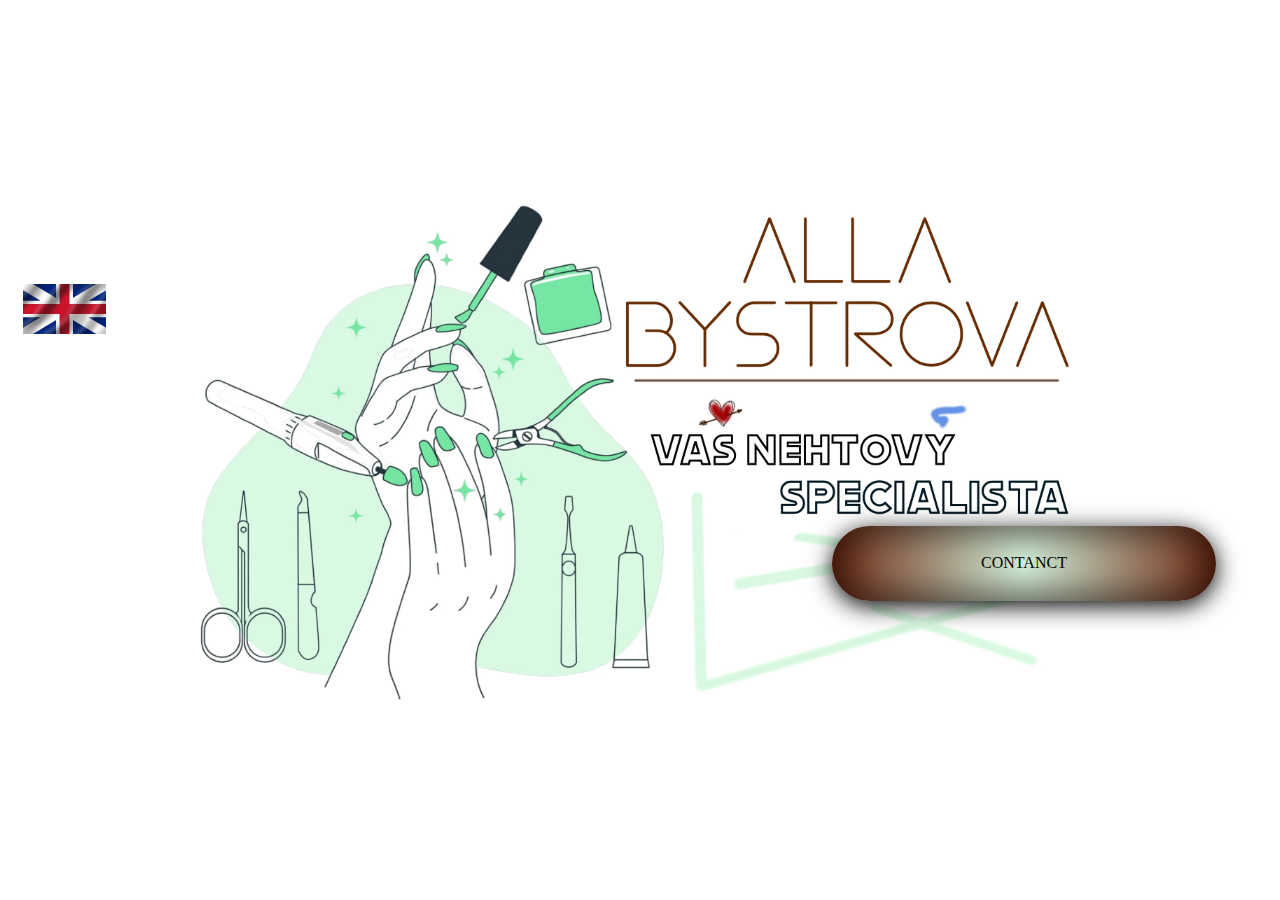
<file: index.html>
<!DOCTYPE html>
<html lang="en">
<head>
    <meta charset="UTF-8">
    <meta name="viewport" content="width=device-width, initial-scale=1.0">
    <title>Nehtový Specialista</title>
    <style>
        * {
            margin: 0;
            border: 0;
            padding: 0;
            box-sizing: border-box;
        }

        html {
            background-color: black;
        }

        body {
            background-color: white;

            width: 100dvw;
            height: 100dvh;
        }

        .logo {
            background-color: white;

            z-index: 0;

            position: absolute;
            top: 50%;
            left: 50%;
            transform: translate(-50%, -50%);

            width: 100%;
            height: 56%;
            
            background-image: url(./static/images/logo-2560x1440p.webp);
            background-size: contain;
            background-repeat: no-repeat;
            background-position: center;
        }

        .lang {
            background-color: white;

            z-index: 1;

            position: absolute;
            top: 17%;

            width: 10%;
            height: 10%;

            background-image: url(./static/images/flag-britain.webp);
            background-size: contain;
            background-repeat: no-repeat;
            background-position: center;
        }

        .cont {
            background-color: red;

            z-index: 1;

            position: absolute;
            top: 65%;
            right: 5%;

            width: 30%;
            height: 15%;

            border-radius: 40px;

            background: radial-gradient(circle, #d9f9e2, #70260f);
            box-shadow: 
                inset 0 0 35px 10px rgba(0, 0, 0, 0.5),
                0 5px 25px rgb(0, 0, 0);
            
            display: flex;
            justify-content: center;
            align-items: center;
            text-decoration: none;
            color: inherit;
            text-transform: uppercase;
        }


    </style>
</head>
<body>

    <div class="logo">
            <a href="#" class="lang"></a>
            <a href="#" class="cont">contanct</a>
    </div>


    
</body>
</html>
</file>
